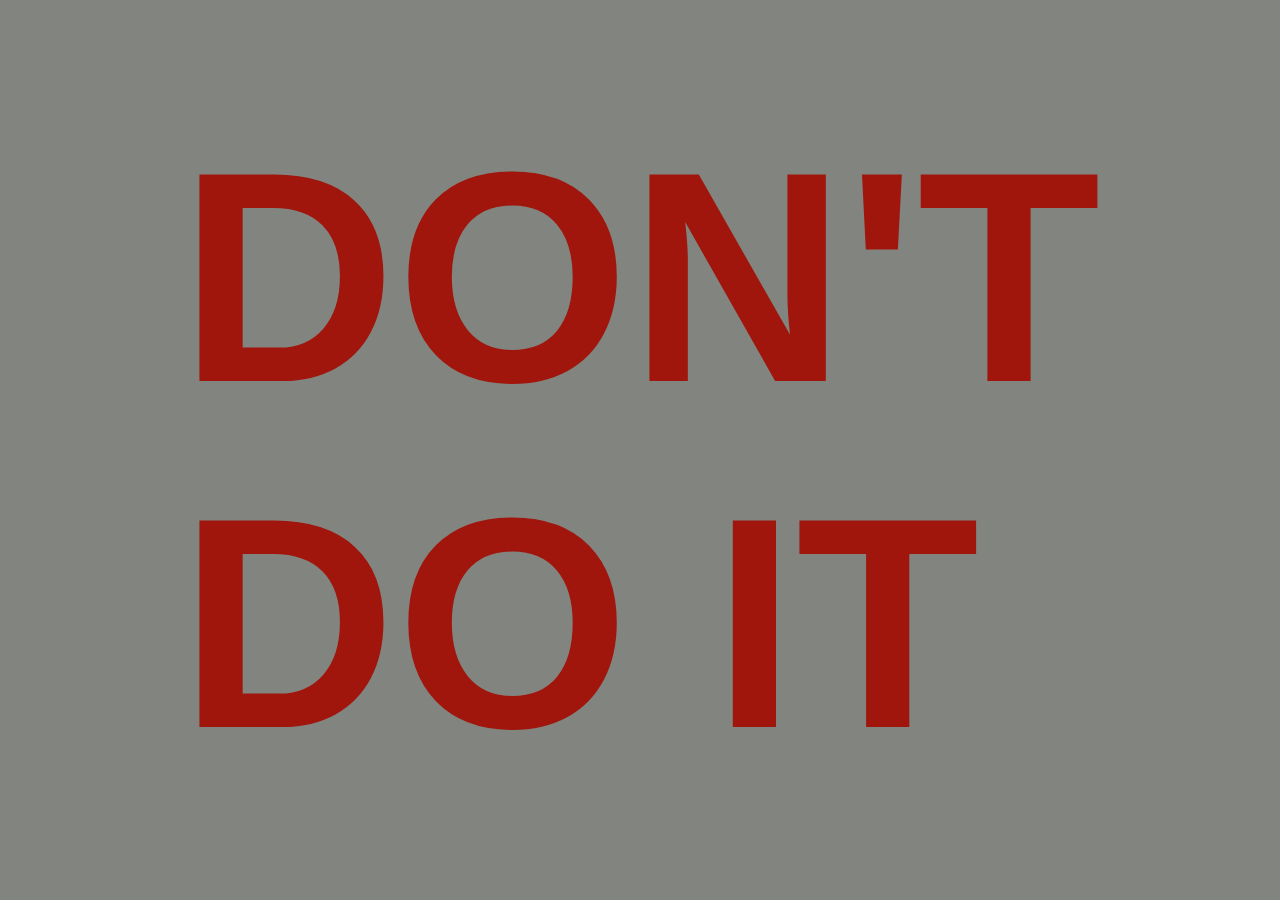
<file: dont.html>
<!DOCTYPE html>
<html lang="en">
<head>
    <meta charset="UTF-8">
    <meta name="viewport" content="width=device-width, initial-scale=1.0">
    <title>Message</title>
    <style>
        body, html {
            height: 100%;
            margin: 0;
            font-family: Arial, sans-serif;
            background-color: #82847F;
        }
        .centered-text {
            position: absolute;
            top: 50%;
            left: 50%;
            transform: translate(-50%, -50%);
            font-size: 300px;
            font-weight: 900;
            color: #A0160C;
        }
    </style>
</head>
<body>
    <div class="centered-text">DON'T DO IT</div>
</body>
</html>
</file>
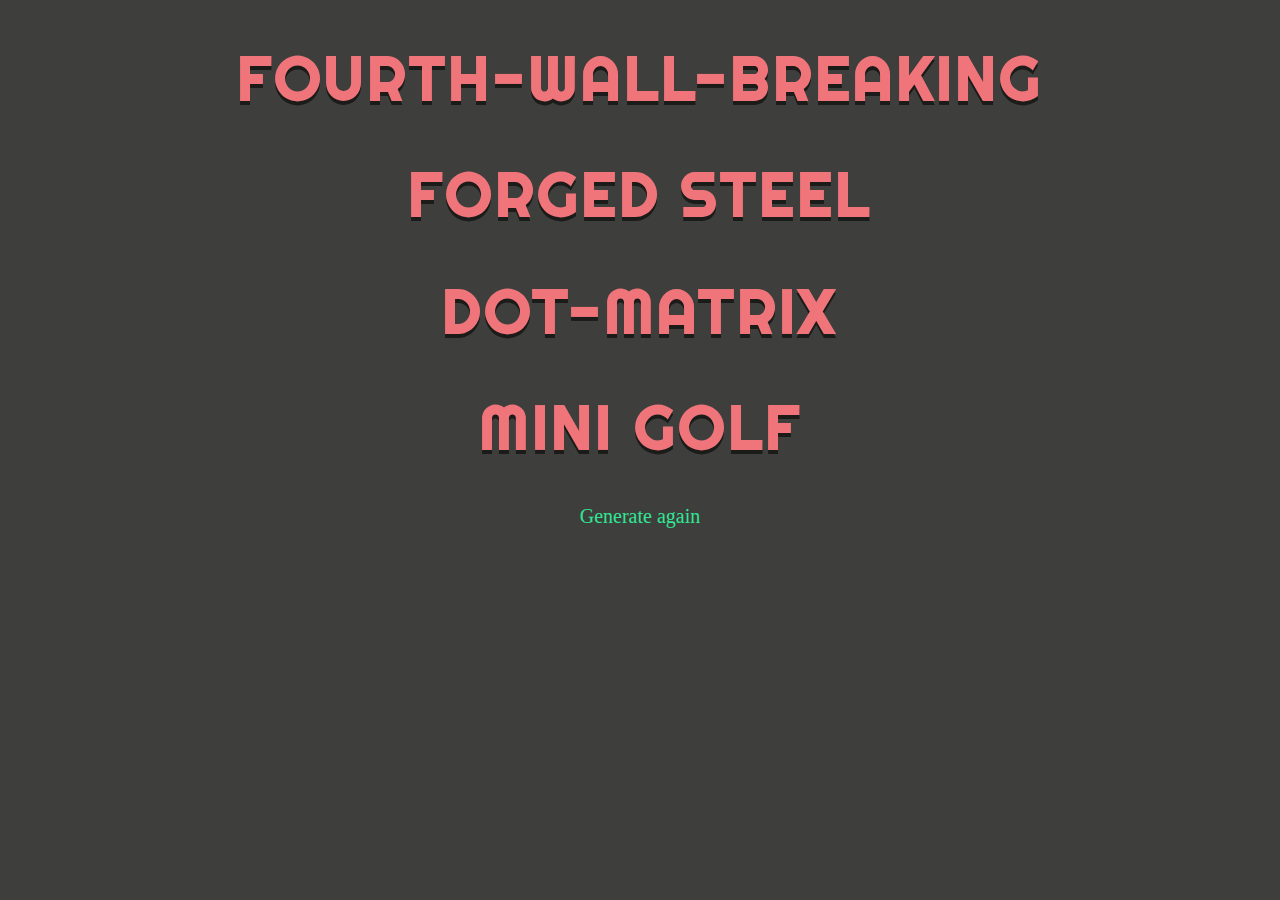
<file: videogame.html>
<!DOCTYPE html>
<html>
<head>
    <meta charset="UTF-8">
    <style>
        @import url('https://fonts.googleapis.com/css?family=Righteous');
        
        h1 {
            font-family: 'Righteous', 'Droid Serif', sans-serif;
            font-size: 60px;
            text-transform: uppercase;
            letter-spacing: 3px;
            text-align: center;
            color: #ef757a;
            text-shadow: 0 4px 0 #1b1b19;
        }
        
        body {
            background-color: #3e3e3c;
        }
        
        a {
            text-decoration: none;
            color: #31e694;
        }
        
        p {
            text-align: center;
            font-size: 20px;
        }
    </style>
</head>
<body>
    <div id="wordContainer"></div>
    <p><a href="#" onclick="generateWords(); return false;">Generate again</a></p>

    <script>
        // First and middle words arrays stay the same
        const firstWords = [
            "Shiny", "Professional", "Nefarious", "Crystalline", "Bjorkesque",
            "Automatic", "Mathematical", "Algebraic", "Radical", "Tubular",
            "Post-modern", "Pre-apocalyptic", "Charismatic", "Void", "distilled",
            "Vigilante", "Dilettante", "Cyber", "Turbo-charged", "Architectural",
            "Kafkaesque", "3D", "Slimy", "Lead-based", "White", "Gratuitous",
            "Meaty", "Infinite", "Sapphire", "Tele", "Diseased", "Recycled",
            "20 percent", "Bleached", "Irresponsible", "Basically", "pokemon themed",
            "Emerald", "Augmented", "Non-edible", "Believable", "Degauss", "Turing",
            "Based on your DNA", "Mediocre", "Dancing", "Heavy",
            "Rythymic", "Nutritious", "Factual", "bluesky mutuals based", "Onyx", "Rated",
            "Mistaken", "Deliberate", "Space cowboy", "Ocean blue", "Qwartz",
            "Baldheaded", "Cherry filled", "Running", "Hardcore", "Rhodonite",
            "Lobster faced", "Barely working", "Drunken", "Hunting", "Anonymous",
            "Aquamarine", "Instructions for", "Neon", "Real clock time based", "Sleazy",
            "Greasy", "Turbomatic", "Attractive", "Petroleum-based",
            "The accident caused", "Porcelain", "Social network based", "IRL",
            "Defender of", "Sneaky", "Shifty", "Wrong", "Cascadian", "Smashed",
            "Designated", "Slick eyed", "Smoking", "Smooth", "Teal-glassed",
            "Obsidian", "Icy", "fast-paced", "Metro", "Phase-locked",
            "Isopropyl", "Acrylic", "Glassy", "Amethyst", "Foggy", "Steamy",
            "Soviet", "American", "Flammable", "Interplanetary",
            "four dimensional", "Procedurally generated", "Saxophone playing",
            "Televised", "Evocative", "Crystal", "Digital", "Online", "Analog",
            "Offline", "Flame-inducing", "Water-soluble", "Diversified",
            "Toasted", "Low standard", "Sterling", "Hysterical", "Celebrated",
            "Privatized", "Governmental", "LLM-generated", "Rocket powered",
            "Electrifying", "Fluorescent", "Professional", "Commando", "Placebo",
            "Chrome", "Proto", "Exo", "Fortnite branded", "Hydro", "Super", "Mega",
            "Dangerous", "Tabletop", "Agent", "Master", "Ninja themed", "pirate themed",
            "Cyborg", "left-coded", "Nebulous", "Cryptic", "Well-dressed",
            "Groomed", "Dapper", "Sartorial", "Well designed", "Tiger eyed",
            "Ominous", "Cursed", "Infernal", "Dubious", "Secretive",
            "Underground", "concentric circles of", "Distribution of", "failed",
            "flailing", "peaceful", "overweight", "futuristic", "ephemeral",
            "overly hasty", "overwhelming", "bureaucratic", "dysfunctional",
            "deconstructed", "unsustainable", "threatening", "covert", "elusive",
            "yikes! it's a", "funky", "yamaha's new", "hyper-realistic", "voxel-based", "minimalist", "high-octane",
            "8-bit", "16-bit", "cozy-maxxing", "grimdark", "cyberpunk",
            "fourth-wall-breaking", "text-based", "asset-flipped"
        ];
        const middleWords = [
            "carbon steel", "professional", "nefarious", "automatic", "cold-blooded",
            "charismatic", "mathematical", "algebraic", "radical", "flow based",
            "post-modern", "pre-apocalyptic", "post-apocalyptic", "neon", "lead",
            "glossy", "slick", "matte", "augmented", "power-assisted", "cyber",
            "phone", "jacked", "soviet", "american", "gratuitous", "gold",
            "infinite", "two-way", "silver", "stolen", "3D", "mostly recycled",
            "asset flipped", "irresponsible", "broken", "dented", "rainy", "third rail",
            "lawless", "lawful", "covered", "bored", "sexy", "non-edible",
            "dancing", "swiftly moving", "heavily armed", "perfectly timed",
            "retrained", "rebuilt", "augmented", "leviathan", "digital",
            "corporate", "tele", "spaced out", "procedurally generated",
            "godsforsaken", "hidden", "tuned", "refined", "30th floor", "tattooed",
            "sickening", "lightweight", "15 FPS", "revenge", "ostracized",
            "family", "instructional", "neon", "burning", "marginalized",
            "razor-edged", "neo", "super", "mega", "ultra", "proto", "exo",
            "hydro", "inferno", "eating", "gusto", "physics based", "green-teal",
            "emerald-green", "milky white", "pitch black", "bushy moustached",
            "exploring", "ultimate", "ordered", "continuous", "jazzy", "exotic",
            "bluesy", "sneaky", "Canadian", "friggin'", "urban", "underground",
            "master", "ninja", "kung-fu", "motorcycle", "scissor-kicking",
            "fire-spreading", "Asian", "chrome", "angular", "greasy", "steely",
            "loving", "software", "hardware", "wetware", "human", "alien", "magic",
            "arcade", "grimdark", "christmas themed", "normcore", "darknet", "outernet",
            "hacking", "sexting", "confidential", "eternal", "stomping",
            "augmented", "galactic", "akimbo", "laser", "mind controlling",
            "ghostly", "DRM protected", "shooting", "invading", "ashamed",
            "trivial", "twinkling", "gurgling", "screaming", "eating", "bone",
            "detective", "naked", "luxury", "powerful", "friends", "phreaking",
            "heart broken", "isometric", "scurvy", "matrix", "mecha", "robo",
            "techno", "guzzling", "x-ray", "invisibile", "hyperactive", "meme",
            "shadow", "meets", "ivory", "distributed", "crimson", "marble",
            "mermaid themed", "stone", "wet", "low-poly", "high-def", "highly detailed", "underwater",
            "stealth", "prismatic", "hexagonal", "staged", "divergent", "turbine",
            "pulsing", "designed", "throbbing", "sprawling", "machined", "dusty",
            "dirty", "exiled", "magnetic", "weapons grade", "ill-fitting",
            "barcoded", "dual-wielding", "tokyo-based", "brazilian", "japanese",
            "drifting", "alternative", "jet fuel based", "hyper-threaded",
            "seismic", "coated", "watered down", "corrupt", "sub-zero",
            "ice cold", "furnace tempered", "forged steel", "anime", "dot-matrix",
            "brooding", "nebbish", "sacharine", "typical", "unceremonious",
            "quintessential", "intolerant", "inexplicable", "well-balanced",
            "asymmetrical", "strobe lit", "lossy", "interstellar", "probiotic",
            "dripping", "disturbing", "electric", "hyper-real", "waterlogged",
            "sacrilegious", "omniscient", "all-knowing", "quaint", "uncouth",
            "hopeful", "self-sufficient", "fuel-efficient", "synaesthetic",
            "sensual", "pleated"
        ];

        const lastWords = [
            "kart racer",
            "dating sim",
            "cooking game",
            "JRPG",
            "ARPG",
            "FPS",
            "third person shooter",
            "rhythm game",
            "point and click adventure",
            "match-three",
            "transport tycoon",
            "parkour game",
            "walking simulator",
            "roguelike",
            "metroidvania",
            "tower defense",
            "survival horror",
            "battle royale",
            "city builder",
            "dungeon crawler",
            "fishing sim",
            "mini golf",
            "restaurant sim",
            "plinko machine",
            "cornhole",
            "super monkey ball",
            "with donkey kong",
            "with copyright-free mario",
            "smash bros brawl clone",
            "graphic novel",
            "seduction tutorial",
            "farming sim",
            "with portals",
            "with a guitar hero controller",
            "life sim",
            "visual novel",
            "bullet hell",
            "beat-em-up",
            "hack and slash",
            "souls-like",
            "racing sim",
            "flight sim",
            "idle game",
            "gacha game",
            "deck builder",
            "management sim",
            "platformer",
            "IRL AR game",
            "for Apple Vision Pro",
            "Exclusively for linux users",
            "stealth game",
            "puzzle platformer",
            "space sim",
            "rail shooter",
            "open world sandbox",
            "mech simulator",
            "horror game",
            "clicker game",
            "rogue-lite",
            "card battler",
            "auto-runner",
            "base builder",
            "bejeweled",
            "king of the hill shooter",
            "drift racer",
            "spaceship racing game",
            "pachinko",
            "gambling simulator",
            "survival mecha",
            "computer hacking",
            "puzzle horror",
            "balatro-like",
            "mario kart shooter",
            "but it's factorio",
            "but it's stardew valley"
        ];

        function getRandomWord(wordList) {
            return wordList[Math.floor(Math.random() * wordList.length)];
        }

        function generateWords() {
            const container = document.getElementById('wordContainer');
            container.innerHTML = '';
            
            // First word (from first list)
            const h1First = document.createElement('h1');
            h1First.textContent = getRandomWord(firstWords);
            container.appendChild(h1First);
            
            // Middle two words (from second list)
            for (let i = 0; i < 2; i++) {
                const h1Middle = document.createElement('h1');
                h1Middle.textContent = getRandomWord(middleWords);
                container.appendChild(h1Middle);
            }
            
            // Last word (from final list)
            const h1Last = document.createElement('h1');
            h1Last.textContent = getRandomWord(lastWords);
            container.appendChild(h1Last);
        }

        // Initial generation
        generateWords();
    </script>
</body>
</html>
</file>
